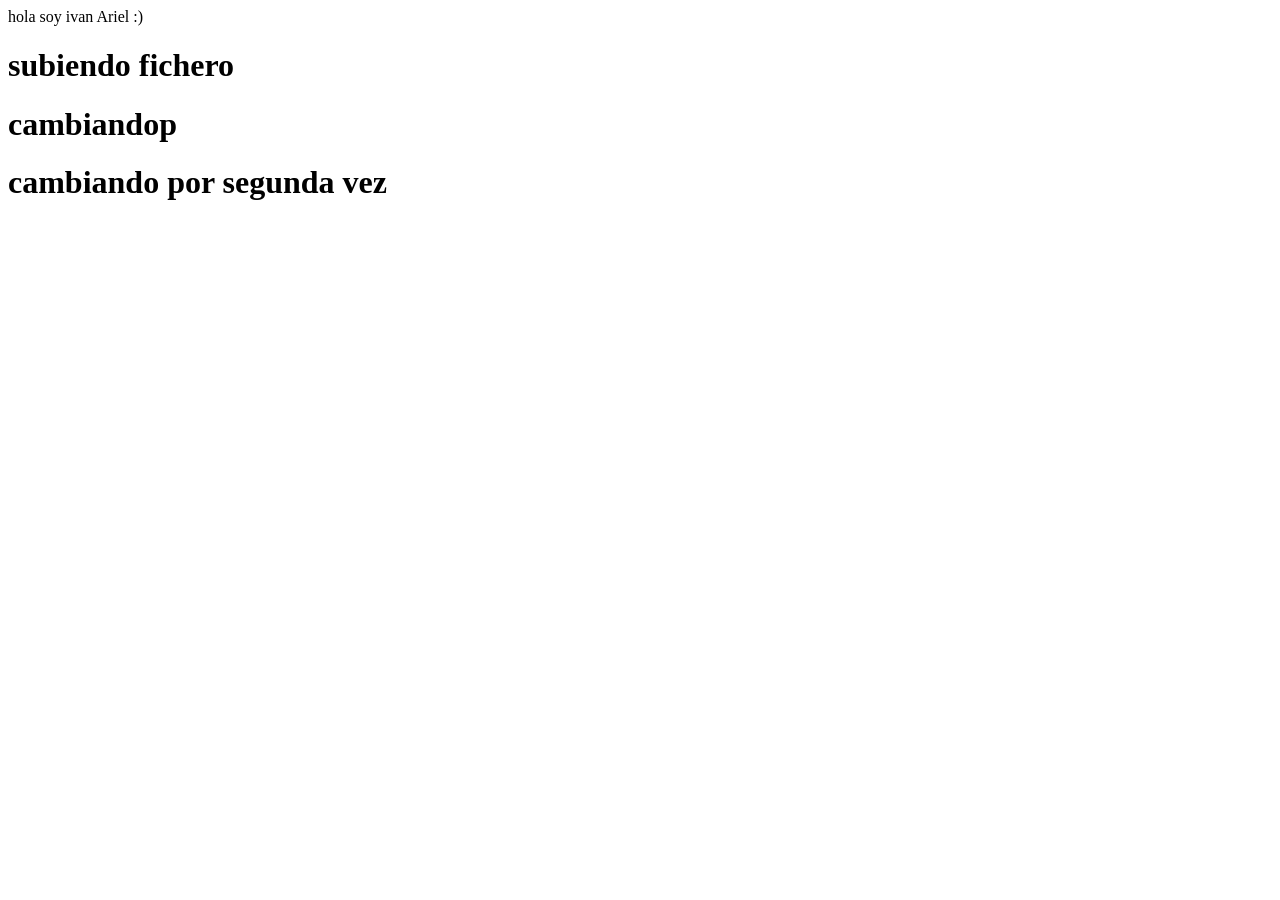
<file: index.html>
hola soy ivan 

Ariel :)
<!DOCTYPE html>
<html lang="en">
<head>
    <meta charset="UTF-8">
    <meta name="viewport" content="width=device-width, initial-scale=1.0">
    <title>Document</title>
</head>

<body>
    <h1>subiendo fichero</h1>
    <h1>cambiandop</h1>
    <h1>cambiando por segunda vez</h1>
</body>
</html>
</file>
